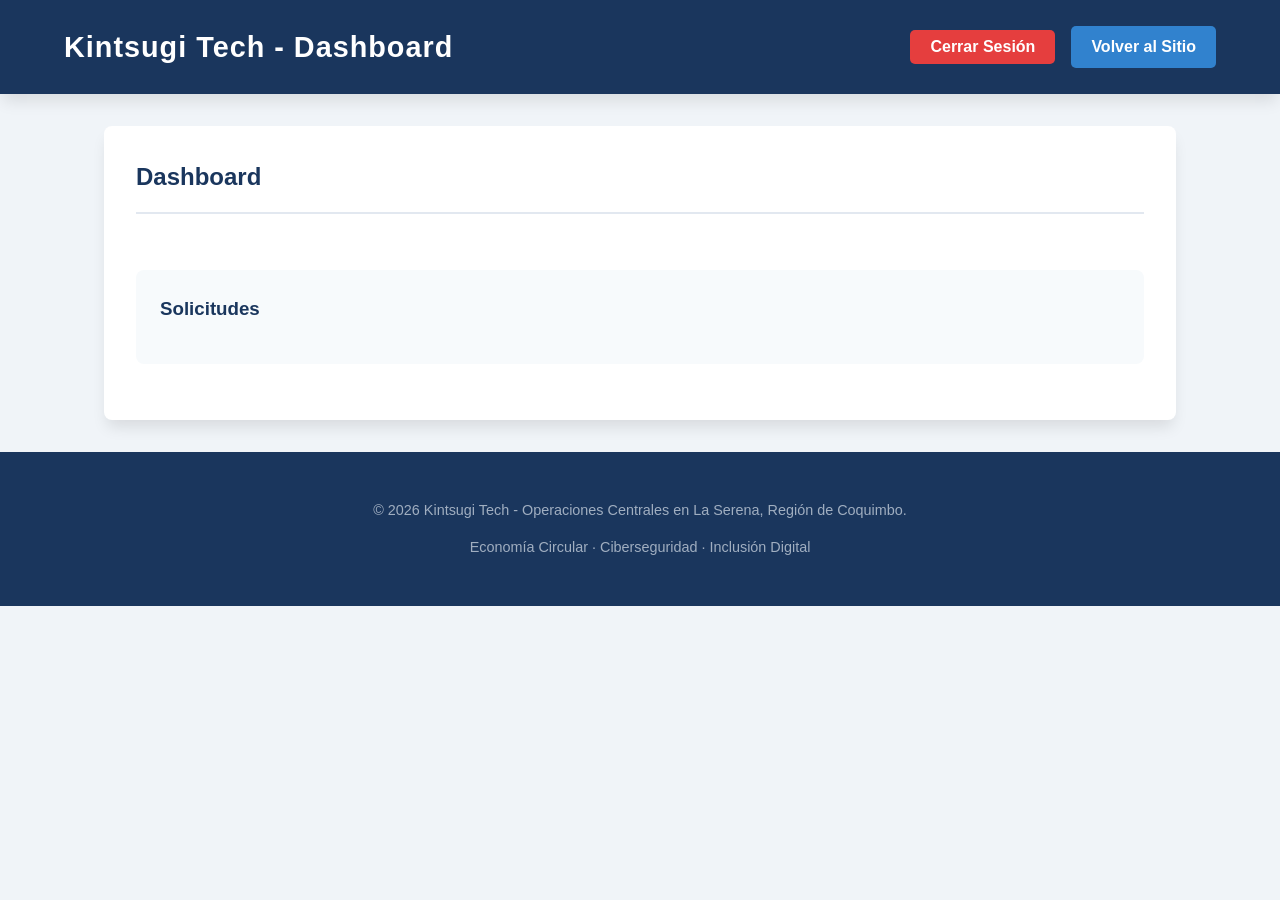
<file: dashboard.html>
<!DOCTYPE html>
<html lang="es">
<head>
    <meta charset="UTF-8">
    <meta name="viewport" content="width=device-width, initial-scale=1.0">
    <title>Dashboard - Kintsugi Tech</title>
    <link rel="stylesheet" href="styles.css">
</head>
<body class="dashboard-page">
    
    <header>
        <h1>Kintsugi Tech - Dashboard</h1>
        <div class="header-actions">
            <span id="userGreeting" class="user-greeting"></span>
            <button onclick="logout()" class="btn btn-header" style="background-color: #e53e3e;">Cerrar Sesión</button>
            <a href="index.html" class="btn btn-header" style="background-color: var(--color-secondary);">Volver al Sitio</a>
        </div>
    </header>

    <main class="dashboard-main">
        <div class="dashboard-container">
            <h2 id="dashboardTitle">Dashboard</h2>
            
            <!-- Estadísticas -->
            <div id="dashboardStats" class="dashboard-stats">
                <!-- Se carga dinámicamente -->
            </div>
            
            <!-- Sección de Solicitudes -->
            <div class="dashboard-section">
                <h3 id="requestsTitle">Solicitudes</h3>
                <ul id="requestsList" class="request-list">
                    <!-- Se carga dinámicamente -->
                </ul>
            </div>
        </div>
    </main>

    <footer>
        <p>&copy; 2026 Kintsugi Tech - Operaciones Centrales en La Serena, Región de Coquimbo.</p>
        <p>Economía Circular · Ciberseguridad · Inclusión Digital</p>
    </footer>

    <script src="script.js"></script>
    <script>
        // Variables globales necesarias para el dashboard (se cargan desde script.js)
        let currentUser = null;
        const DASHBOARD_DATA = window.DASHBOARD_DATA || {};
        
        // Inicializar dashboard al cargar la página
        document.addEventListener('DOMContentLoaded', () => {
            initDashboard();
        });

        /**
         * Inicializa el dashboard verificando la sesión
         */
        function initDashboard() {
            checkSession();
            
            if (!currentUser) {
                // Redirigir al index si no hay sesión
                window.location.href = 'index.html';
                return;
            }
            
            // Mostrar saludo del usuario
            const userGreeting = document.getElementById('userGreeting');
            if (userGreeting) {
                userGreeting.textContent = `Hola, ${currentUser.name}`;
            }
            
            // Cargar contenido según el rol
            loadDashboardContent();
        }

        /**
         * Carga el contenido del dashboard según el rol del usuario
         */
        function loadDashboardContent() {
            const data = DASHBOARD_DATA[currentUser.role];
            
            if (!data) {
                showNotification('Error: No se encontró configuración para tu rol', 'error');
                return;
            }
            
            // Actualizar título según rol
            const dashboardTitle = document.getElementById('dashboardTitle');
            if (currentUser.role === 'admin') {
                dashboardTitle.textContent = 'Dashboard de Administrador';
                document.getElementById('requestsTitle').textContent = 'Solicitudes Recientes';
            } else {
                dashboardTitle.textContent = 'Dashboard de Cliente';
                document.getElementById('requestsTitle').textContent = 'Mis Solicitudes';
            }
            
            // Cargar estadísticas
            loadStats(data.stats);
            
            // Cargar lista de solicitudes
            loadRequests(data.requests);
        }

        /**
         * Carga las estadísticas en el dashboard
         */
        function loadStats(stats) {
            const statsContainer = document.getElementById('dashboardStats');
            if (!statsContainer) return;
            
            let statsHTML = '';
            stats.forEach(stat => {
                const statClass = currentUser.role === 'client' ? 'stat-card client' : 'stat-card';
                statsHTML += `
                    <div class="${statClass}">
                        <span class="stat-number">${stat.number}</span>
                        <span class="stat-label">${stat.label}</span>
                    </div>
                `;
            });
            
            statsContainer.innerHTML = statsHTML;
        }

        /**
         * Carga la lista de solicitudes
         */
        function loadRequests(requests) {
            const requestsList = document.getElementById('requestsList');
            if (!requestsList) return;
            
            let requestsHTML = '';
            requests.forEach(req => {
                const statusText = req.status === 'pending' 
                    ? (currentUser.role === 'admin' ? 'Pendiente' : 'En Proceso')
                    : 'Completado';
                
                const titleField = currentUser.role === 'admin' ? req.company : req.service;
                const contactField = currentUser.role === 'admin' 
                    ? `<p><strong>Contacto:</strong> ${req.contact}</p>` 
                    : '';
                
                requestsHTML += `
                    <li class="request-item ${req.status}">
                        <h4>${titleField}</h4>
                        ${contactField}
                        <p><strong>Volumen:</strong> ${req.volume}</p>
                        <p><strong>Fecha:</strong> ${req.date}</p>
                        <span class="status-badge ${req.status}">${statusText}</span>
                    </li>
                `;
            });
            
            requestsList.innerHTML = requestsHTML;
        }

        /**
         * Cierra la sesión y redirige al index
         */
        function logout() {
            currentUser = null;
            localStorage.removeItem('kintsugi_user');
            showNotification('Sesión cerrada correctamente', 'info');
            
            // Redirigir al index después de un breve delay
            setTimeout(() => {
                window.location.href = 'index.html';
            }, 500);
        }
    </script>
</body>
</html>
</file>
<file: styles.css>
/* ========================================
   VARIABLES CSS (Custom Properties)
   ======================================== */
:root {
    --color-primary: #1a365d;
    --color-secondary: #3182ce;
    --color-accent: #38a169;
    --color-text: #333;
    --color-text-light: #4a5568;
    --color-bg: #f7fafc;
    --color-white: #ffffff;
    --color-border: #e2e8f0;
    --shadow-sm: 0 4px 6px rgba(0, 0, 0, 0.05);
    --shadow-md: 0 10px 15px -3px rgba(0, 0, 0, 0.1);
    --shadow-lg: 0 20px 25px -5px rgba(0, 0, 0, 0.1);
    --transition-fast: 0.3s ease;
    --transition-normal: 0.5s ease;
}

/* ========================================
   ESTILOS GENERALES
   ======================================== */
* {
    box-sizing: border-box;
}

body {
    font-family: 'Segoe UI', Tahoma, Geneva, Verdana, sans-serif;
    margin: 0;
    padding: 0;
    color: var(--color-text);
    line-height: 1.6;
    background-color: var(--color-bg);
}

/* ========================================
   DASHBOARD PAGE
   ======================================== */
.dashboard-page {
    background-color: #f0f4f8;
}

.dashboard-page header {
    position: relative;
}

.header-actions {
    display: flex;
    align-items: center;
    gap: 1rem;
}

.user-greeting {
    color: var(--color-white);
    font-weight: bold;
    margin-right: 1rem;
}

.dashboard-main {
    max-width: 1200px;
    margin: 2rem auto;
    padding: 0 5%;
}

.dashboard-container {
    background-color: white;
    padding: 2rem;
    border-radius: 8px;
    box-shadow: var(--shadow-md);
}

.dashboard-container h2 {
    color: var(--color-primary);
    margin-top: 0;
    margin-bottom: 1.5rem;
    padding-bottom: 1rem;
    border-bottom: 2px solid var(--color-border);
}

@media (max-width: 768px) {
    .header-actions {
        flex-direction: column;
        gap: 0.5rem;
    }
    
    .user-greeting {
        margin-right: 0;
        margin-bottom: 0.5rem;
    }
    
    .dashboard-main {
        padding: 0 1rem;
        margin: 1rem auto;
    }
    
    .dashboard-container {
        padding: 1rem;
    }
}

/* ========================================
   HEADER
   ======================================== */
header {
    background-color: var(--color-primary);
    color: var(--color-white);
    padding: 1.5rem 5%;
    display: flex;
    justify-content: space-between;
    align-items: center;
    position: sticky;
    top: 0;
    z-index: 1000;
    box-shadow: var(--shadow-md);
}

header h1 {
    margin: 0;
    font-size: 1.8rem;
    letter-spacing: 1px;
}

/* ========================================
   BOTONES
   ======================================== */
.btn {
    display: inline-block;
    background-color: var(--color-secondary);
    color: var(--color-white);
    padding: 12px 30px;
    text-decoration: none;
    font-size: 1.1rem;
    border-radius: 5px;
    font-weight: bold;
    transition: all var(--transition-fast);
    border: none;
    cursor: pointer;
}

.btn:hover {
    background-color: #2b6cb0;
    transform: translateY(-2px);
    box-shadow: var(--shadow-md);
}

.btn-header {
    padding: 8px 20px;
    font-size: 1rem;
}

.btn-primary {
    background-color: var(--color-secondary);
}

/* ========================================
   CARRUSEL DE IMÁGENES
   ======================================== */
.carousel-section {
    position: relative;
    width: 100%;
    overflow: hidden;
    background-color: #000;
}

.carousel-container {
    position: relative;
    max-width: 1400px;
    margin: 0 auto;
    height: 500px;
}

.carousel-track-container {
    height: 100%;
    position: relative;
    overflow: hidden;
}

.carousel-track {
    list-style: none;
    margin: 0;
    padding: 0;
    height: 100%;
    transition: transform 0.5s ease-in-out;
}

.carousel-slide {
    position: absolute;
    top: 0;
    bottom: 0;
    width: 100%;
    opacity: 0;
    transition: opacity 0.5s ease-in-out;
}

.carousel-slide.current-slide {
    opacity: 1;
}

.carousel-slide img {
    width: 100%;
    height: 100%;
    object-fit: cover;
    filter: brightness(0.7);
}

.carousel-caption {
    position: absolute;
    bottom: 80px;
    left: 50%;
    transform: translateX(-50%);
    background-color: rgba(26, 54, 93, 0.85);
    color: var(--color-white);
    padding: 15px 40px;
    border-radius: 8px;
    font-size: 1.5rem;
    font-weight: bold;
    text-align: center;
    max-width: 80%;
    backdrop-filter: blur(5px);
}

.carousel-btn {
    position: absolute;
    top: 50%;
    transform: translateY(-50%);
    background-color: rgba(255, 255, 255, 0.3);
    color: var(--color-white);
    border: none;
    width: 50px;
    height: 50px;
    border-radius: 50%;
    font-size: 1.5rem;
    cursor: pointer;
    transition: all var(--transition-fast);
    z-index: 10;
    display: flex;
    align-items: center;
    justify-content: center;
}

.carousel-btn:hover {
    background-color: rgba(255, 255, 255, 0.9);
    color: var(--color-primary);
    transform: translateY(-50%) scale(1.1);
}

.prev-btn {
    left: 20px;
}

.next-btn {
    right: 20px;
}

.carousel-dots {
    position: absolute;
    bottom: 20px;
    left: 50%;
    transform: translateX(-50%);
    display: flex;
    gap: 12px;
    z-index: 10;
}

.carousel-dot {
    width: 12px;
    height: 12px;
    border-radius: 50%;
    background-color: rgba(255, 255, 255, 0.5);
    cursor: pointer;
    transition: all var(--transition-fast);
}

.carousel-dot.active {
    background-color: var(--color-white);
    transform: scale(1.3);
}

/* ========================================
   SECCIÓN HERO
   ======================================== */
.hero {
    background: linear-gradient(135deg, #e2e8f0 0%, #cbd5e0 100%);
    padding: 4rem 5%;
    text-align: center;
    border-bottom: 4px solid var(--color-secondary);
}

.hero h2 {
    font-size: 2.5rem;
    color: #2d3748;
    margin-bottom: 1rem;
    max-width: 900px;
    margin-left: auto;
    margin-right: auto;
}

.hero p {
    font-size: 1.2rem;
    max-width: 800px;
    margin: 0 auto 2rem auto;
    color: var(--color-text-light);
}

/* ========================================
   SECCIÓN FEATURES
   ======================================== */
.features {
    display: flex;
    flex-wrap: wrap;
    justify-content: center;
    padding: 4rem 5%;
    gap: 2rem;
    background-color: var(--color-white);
}

.feature-box {
    flex: 1 1 200px;
    max-width: 260px;
    text-align: center;
    padding: 2rem;
    border: 1px solid var(--color-border);
    border-radius: 8px;
    box-shadow: var(--shadow-sm);
    background-color: #f8fafc;
    transition: all var(--transition-fast);
}

.feature-box:hover {
    transform: translateY(-10px);
    box-shadow: var(--shadow-lg);
    border-color: var(--color-secondary);
}

.feature-icon {
    font-size: 3rem;
    margin-bottom: 1rem;
    display: block;
}

.feature-box h3 {
    color: var(--color-secondary);
    margin-top: 0;
    font-size: 1.3rem;
}

/* ========================================
   SECCIÓN FORMULARIO
   ======================================== */
.form-section {
    background-color: #edf2f7;
    padding: 4rem 5%;
}

.contact-form {
    max-width: 600px;
    margin: 0 auto;
    background-color: var(--color-white);
    padding: 3rem;
    border-radius: 8px;
    box-shadow: var(--shadow-md);
}

.contact-form h2 {
    text-align: center;
    color: #2d3748;
    margin-top: 0;
    margin-bottom: 2rem;
}

.form-group {
    margin-bottom: 1.5rem;
}

.form-group label {
    display: block;
    margin-bottom: 0.5rem;
    font-weight: bold;
    color: var(--color-text-light);
}

.form-group input,
.form-group select {
    width: 100%;
    padding: 12px;
    border: 1px solid #cbd5e0;
    border-radius: 4px;
    box-sizing: border-box;
    font-family: inherit;
    transition: border-color var(--transition-fast);
}

.form-group input:focus,
.form-group select:focus {
    outline: none;
    border-color: var(--color-secondary);
    box-shadow: 0 0 0 3px rgba(49, 130, 206, 0.1);
}

.submit-btn {
    width: 100%;
    background-color: var(--color-accent);
    color: white;
    border: none;
    padding: 15px;
    font-size: 1.2rem;
    border-radius: 4px;
    cursor: pointer;
    font-weight: bold;
    transition: all var(--transition-fast);
}

.submit-btn:hover {
    background-color: #2f855a;
    transform: scale(1.02);
    box-shadow: var(--shadow-md);
}

/* ========================================
   FOOTER
   ======================================== */
footer {
    background-color: var(--color-primary);
    color: #a0aec0;
    text-align: center;
    padding: 2rem 5%;
    font-size: 0.9rem;
}

/* ========================================
   ANIMACIONES
   ======================================== */

/* Fade In - Aparecer suavemente */
@keyframes fadeIn {
    from {
        opacity: 0;
    }
    to {
        opacity: 1;
    }
}

.fade-in {
    animation: fadeIn 1s ease-in-out;
}

/* Slide Up - Deslizar hacia arriba */
@keyframes slideUp {
    from {
        opacity: 0;
        transform: translateY(30px);
    }
    to {
        opacity: 1;
        transform: translateY(0);
    }
}

.slide-up {
    animation: slideUp 0.6s ease-out forwards;
    opacity: 0;
}

/* Pulse Animation - Latido para botones importantes */
@keyframes pulse {
    0% {
        box-shadow: 0 0 0 0 rgba(49, 130, 206, 0.7);
    }
    70% {
        box-shadow: 0 0 0 15px rgba(49, 130, 206, 0);
    }
    100% {
        box-shadow: 0 0 0 0 rgba(49, 130, 206, 0);
    }
}

.pulse-animation {
    animation: pulse 2s infinite;
}

/* Hover Scale - Escalar al pasar el mouse */
.hover-scale {
    transition: transform var(--transition-fast);
}

.hover-scale:hover {
    transform: scale(1.05);
}

/* ========================================
   MODAL DE LOGIN Y DASHBOARD
   ======================================== */
.modal {
    display: none;
    position: fixed;
    z-index: 2000;
    left: 0;
    top: 0;
    width: 100%;
    height: 100%;
    overflow: auto;
    background-color: rgba(0, 0, 0, 0.6);
    animation: fadeIn 0.3s ease-out;
}

.modal-content {
    background-color: var(--color-white);
    margin: 5% auto;
    padding: 2rem;
    border-radius: 8px;
    box-shadow: var(--shadow-lg);
    max-width: 500px;
    position: relative;
    animation: slideUp 0.4s ease-out;
}

.dashboard-content {
    max-width: 900px;
}

.close-modal {
    color: #aaa;
    float: right;
    font-size: 28px;
    font-weight: bold;
    cursor: pointer;
    transition: color var(--transition-fast);
    position: absolute;
    right: 20px;
    top: 15px;
}

.close-modal:hover {
    color: var(--color-primary);
}

.login-demo {
    margin-top: 1.5rem;
    padding: 1rem;
    background-color: #edf2f7;
    border-radius: 5px;
    font-size: 0.9rem;
}

.login-demo p {
    margin: 0.5rem 0;
}

.dashboard-header {
    display: flex;
    justify-content: space-between;
    align-items: center;
    margin-bottom: 2rem;
    padding-bottom: 1rem;
    border-bottom: 2px solid var(--color-border);
}

.dashboard-header h2 {
    margin: 0;
    color: var(--color-primary);
}

.dashboard-stats {
    display: grid;
    grid-template-columns: repeat(auto-fit, minmax(200px, 1fr));
    gap: 1.5rem;
    margin-bottom: 2rem;
}

.stat-card {
    background: linear-gradient(135deg, var(--color-primary), var(--color-secondary));
    color: white;
    padding: 1.5rem;
    border-radius: 8px;
    text-align: center;
    box-shadow: var(--shadow-md);
}

.stat-card.client {
    background: linear-gradient(135deg, var(--color-accent), #38b2ac);
}

.stat-number {
    font-size: 2.5rem;
    font-weight: bold;
    display: block;
}

.stat-label {
    font-size: 0.9rem;
    opacity: 0.9;
}

.dashboard-section {
    background-color: #f7fafc;
    padding: 1.5rem;
    border-radius: 8px;
    margin-bottom: 1.5rem;
}

.dashboard-section h3 {
    color: var(--color-primary);
    margin-top: 0;
    margin-bottom: 1rem;
}

.request-list {
    list-style: none;
    padding: 0;
}

.request-item {
    background-color: white;
    padding: 1rem;
    margin-bottom: 1rem;
    border-radius: 5px;
    box-shadow: var(--shadow-sm);
    border-left: 4px solid var(--color-secondary);
}

.request-item.pending {
    border-left-color: #ed8936;
}

.request-item.completed {
    border-left-color: var(--color-accent);
}

.request-item h4 {
    margin: 0 0 0.5rem 0;
    color: var(--color-text);
}

.request-item p {
    margin: 0.3rem 0;
    font-size: 0.9rem;
    color: var(--color-text-light);
}

.status-badge {
    display: inline-block;
    padding: 0.25rem 0.75rem;
    border-radius: 20px;
    font-size: 0.8rem;
    font-weight: bold;
    margin-top: 0.5rem;
}

.status-badge.pending {
    background-color: #feebc8;
    color: #c05621;
}

.status-badge.completed {
    background-color: #c6f6d5;
    color: #276749;
}

/* ========================================
   RESPONSIVE DESIGN
   ======================================== */
@media (max-width: 768px) {
    header {
        flex-direction: column;
        gap: 1rem;
        text-align: center;
    }

    .hero h2 {
        font-size: 1.8rem;
    }

    .hero p {
        font-size: 1rem;
    }

    .carousel-container {
        height: 300px;
    }

    .carousel-caption {
        font-size: 1rem;
        padding: 10px 20px;
        bottom: 60px;
    }

    .carousel-btn {
        width: 40px;
        height: 40px;
        font-size: 1.2rem;
    }

    .prev-btn {
        left: 10px;
    }

    .next-btn {
        right: 10px;
    }

    .feature-box {
        max-width: 100%;
    }

    .contact-form {
        padding: 2rem;
    }
}

@media (max-width: 480px) {
    .carousel-container {
        height: 200px;
    }

    .carousel-caption {
        font-size: 0.9rem;
        padding: 8px 15px;
        bottom: 50px;
    }

    .btn {
        padding: 10px 20px;
        font-size: 1rem;
    }
}
</file>
